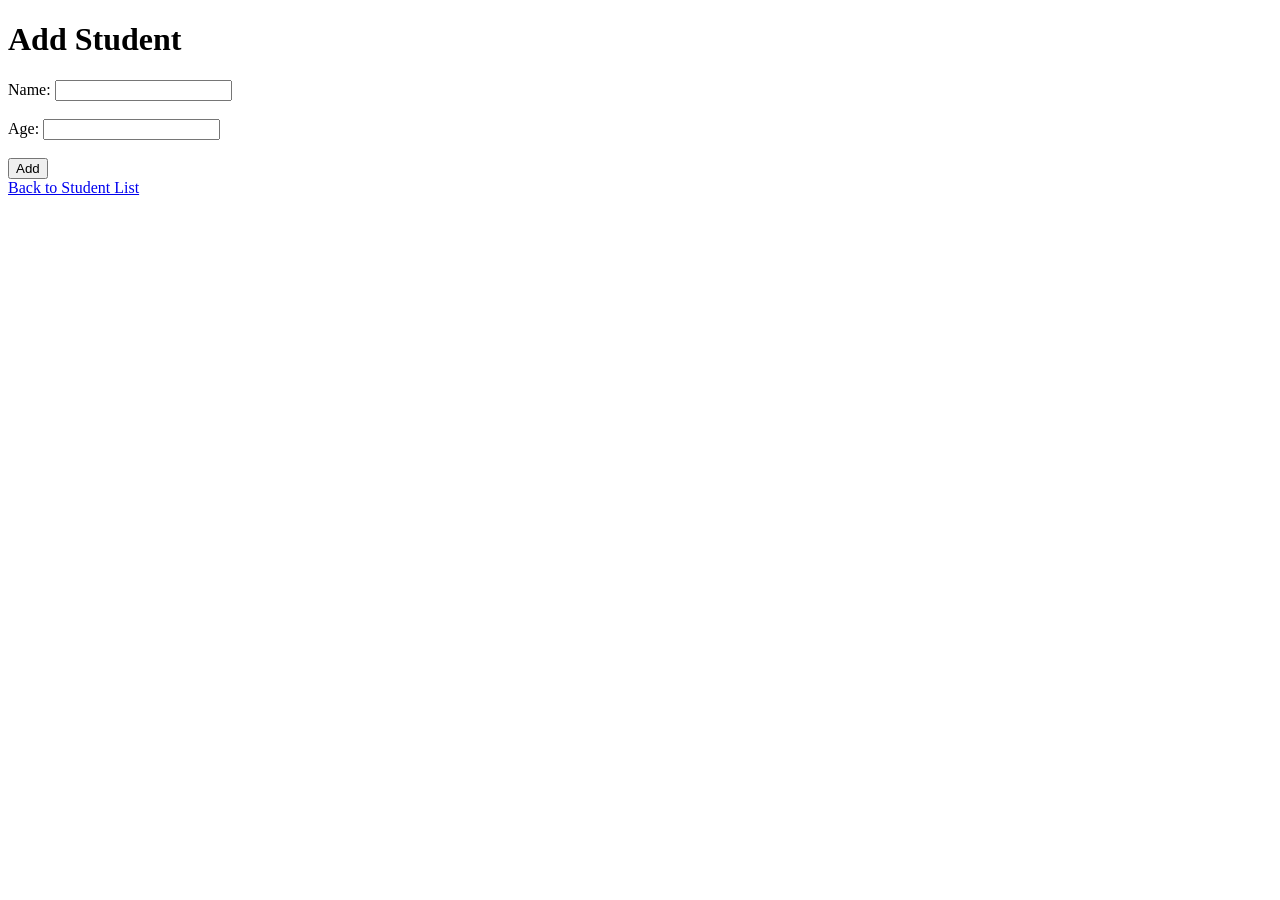
<file: studentRegistration/templates/add.html>
<!DOCTYPE html>
<html lang="en">
<head>
    <meta charset="UTF-8">
    <meta name="viewport" content="width=device-width, initial-scale=1.0">
    <title>Add Student</title>
</head>
<body>
<h1>Add Student</h1>
<form method="POST">
    <label for="name">Name: </label>
    <input type="text" id="name" name="name" required><br><br>
    <label for="age">Age: </label>
    <input type="text" id="age" name="age" required><br><br>
    <input type="submit" value="Add">
</form>
<a href="/">Back to Student List</a>
</body>
</html>
</file>
